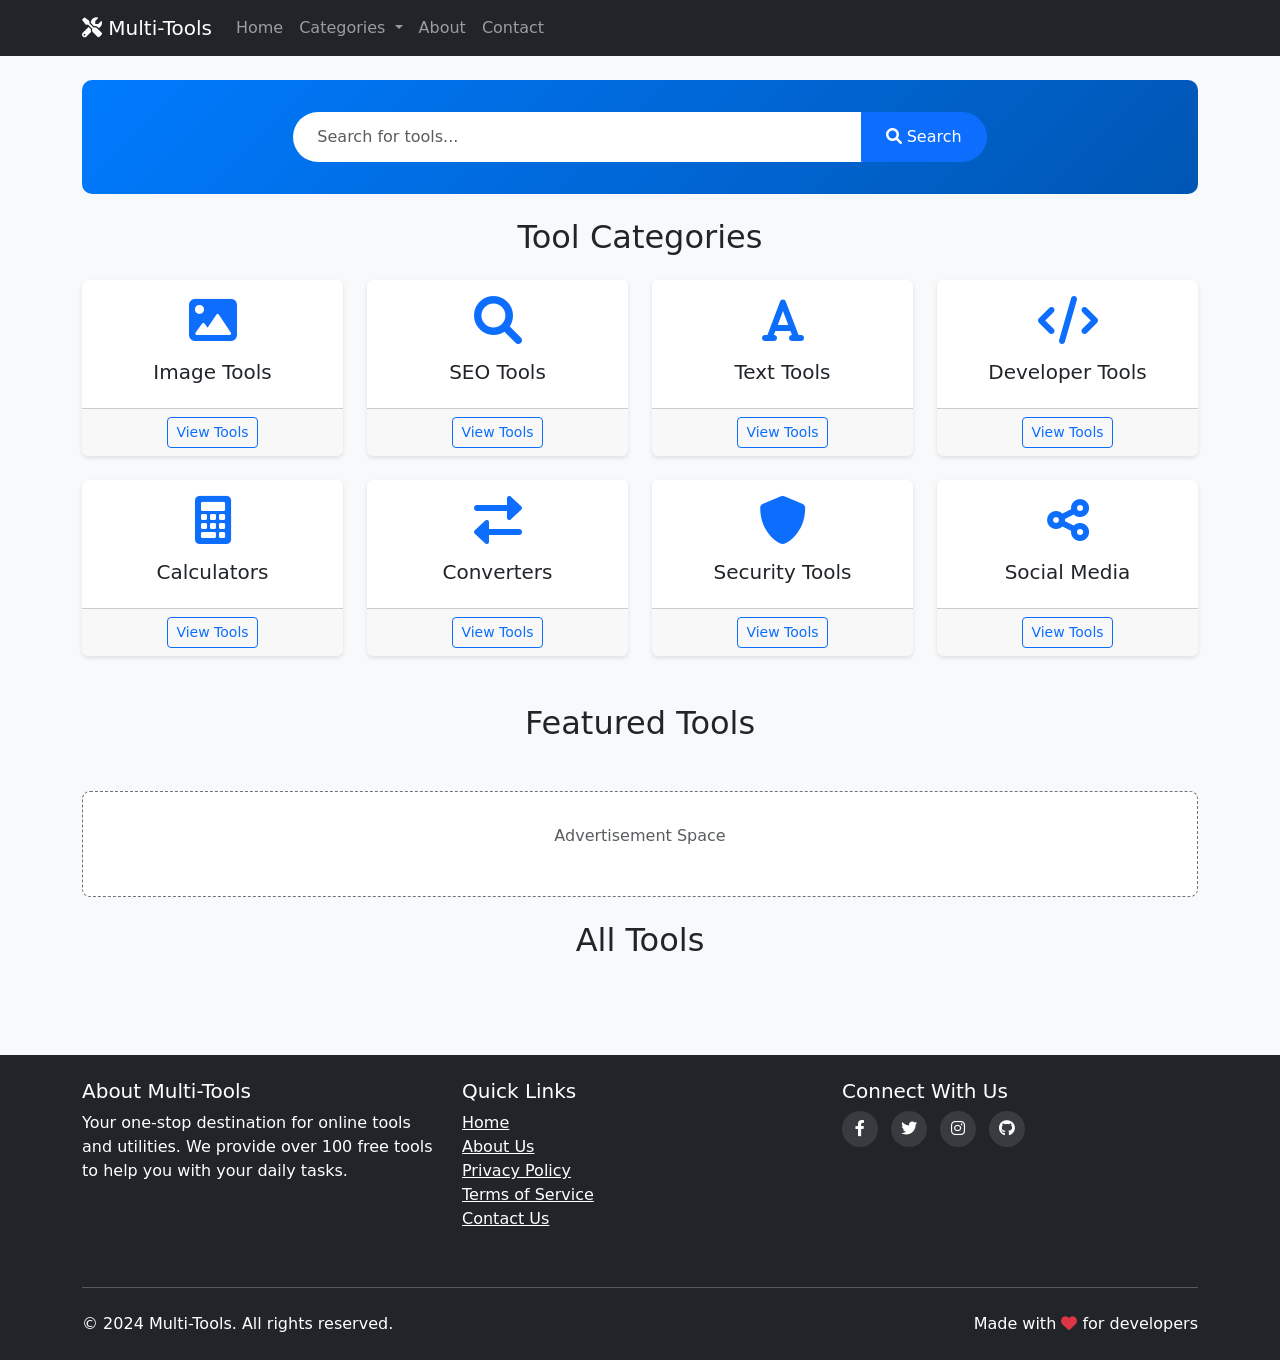
<file: index.html>
<!DOCTYPE html>
<html lang="en">
<head>
    <meta charset="UTF-8">
    <meta name="viewport" content="width=device-width, initial-scale=1.0">
    <title>Multi-Tools Website - Your One-Stop Tools Solution</title>
    <meta name="description" content="Access over 100 free online tools including converters, calculators, generators, and more. All tools are free to use!">
    
    <!-- Bootstrap CSS -->
    <link href="https://cdn.jsdelivr.net/npm/bootstrap@5.3.0/dist/css/bootstrap.min.css" rel="stylesheet">
    <!-- Custom CSS -->
    <link href="css/style.css" rel="stylesheet">
    <!-- Font Awesome -->
    <link rel="stylesheet" href="https://cdnjs.cloudflare.com/ajax/libs/font-awesome/6.0.0/css/all.min.css">
</head>
<body>
    <!-- Header will be loaded here -->
    <div id="header-placeholder"></div>

    <!-- Main Content -->
    <main class="container py-4">
        <!-- Search Section -->
        <section class="search-section mb-4">
            <div class="row justify-content-center">
                <div class="col-md-8">
                    <div class="input-group">
                        <input type="text" id="searchTools" class="form-control" placeholder="Search for tools...">
                        <button class="btn btn-primary" type="button">
                            <i class="fas fa-search"></i> Search
                        </button>
                    </div>
                </div>
            </div>
        </section>

        <!-- Tools Categories -->
        <section class="categories-section mb-4">
            <h2 class="text-center mb-4">Tool Categories</h2>
            <div class="row" id="categories-container">
                <!-- Categories will be loaded dynamically -->
            </div>
        </section>

        <!-- Featured Tools -->
        <section class="featured-tools mb-4">
            <h2 class="text-center mb-4">Featured Tools</h2>
            <div class="row" id="featured-tools-container">
                <!-- Featured tools will be loaded dynamically -->
            </div>
        </section>

        <!-- Ad Section -->
        <section class="ad-section text-center mb-4">
            <div class="ad-placeholder">
                <!-- Ad Space -->
                <div class="ad-banner">
                    <p class="text-muted">Advertisement Space</p>
                </div>
            </div>
        </section>

        <!-- All Tools Grid -->
        <section class="all-tools">
            <h2 class="text-center mb-4">All Tools</h2>
            <div class="row" id="tools-container">
                <!-- Tools will be loaded dynamically -->
            </div>
        </section>
    </main>

    <!-- Footer will be loaded here -->
    <div id="footer-placeholder"></div>

    <!-- Bootstrap Bundle with Popper -->
    <script src="https://cdn.jsdelivr.net/npm/bootstrap@5.3.0/dist/js/bootstrap.bundle.min.js"></script>
    <!-- Custom JavaScript -->
    <script src="js/main.js"></script>
    <script src="js/search.js"></script>
    <script src="js/loadComponents.js"></script>
</body>
</html>
</file>
<file: css/style.css>
/* General Styles */
:root {
    --primary-color: #007bff;
    --secondary-color: #6c757d;
    --success-color: #28a745;
    --background-color: #f8f9fa;
}

body {
    background-color: var(--background-color);
    min-height: 100vh;
    display: flex;
    flex-direction: column;
}

main {
    flex: 1;
}

/* Card Styles */
.card {
    transition: transform 0.2s ease-in-out, box-shadow 0.2s ease-in-out;
    border: none;
    box-shadow: 0 2px 4px rgba(0,0,0,0.1);
}

.card:hover {
    transform: translateY(-5px);
    box-shadow: 0 4px 8px rgba(0,0,0,0.2);
}

/* Category Cards */
.category-section .card {
    background: linear-gradient(135deg, #ffffff 0%, #f8f9fa 100%);
}

.category-section .card i {
    transition: transform 0.3s ease;
}

.category-section .card:hover i {
    transform: scale(1.2);
}

/* Tool Cards */
.tool-card {
    height: 100%;
}

.tool-card .card-footer {
    background: transparent;
    border-top: 1px solid rgba(0,0,0,0.1);
}

/* Search Section */
.search-section {
    background: linear-gradient(135deg, var(--primary-color) 0%, #0056b3 100%);
    padding: 2rem;
    border-radius: 10px;
    margin-bottom: 2rem;
}

.search-section .form-control {
    border-radius: 25px 0 0 25px;
    border: none;
    padding: 0.75rem 1.5rem;
}

.search-section .btn {
    border-radius: 0 25px 25px 0;
    padding: 0.75rem 1.5rem;
}

/* Ad Sections */
.ad-banner {
    background: #fff;
    padding: 2rem;
    border-radius: 8px;
    margin: 1rem 0;
    text-align: center;
    border: 1px dashed var(--secondary-color);
}

/* Responsive Design */
@media (max-width: 768px) {
    .card {
        margin-bottom: 1rem;
    }
    
    .search-section {
        padding: 1rem;
    }
}

/* Footer Styles */
footer {
    margin-top: auto;
}

.social-links a {
    display: inline-block;
    width: 36px;
    height: 36px;
    line-height: 36px;
    text-align: center;
    border-radius: 50%;
    background: rgba(255,255,255,0.1);
    transition: background 0.3s ease;
}

.social-links a:hover {
    background: rgba(255,255,255,0.2);
    text-decoration: none;
}

/* Loading States */
.loading {
    position: relative;
    opacity: 0.7;
}

.loading::after {
    content: '';
    position: absolute;
    top: 50%;
    left: 50%;
    transform: translate(-50%, -50%);
    width: 30px;
    height: 30px;
    border: 3px solid var(--primary-color);
    border-top-color: transparent;
    border-radius: 50%;
    animation: spin 1s linear infinite;
}

@keyframes spin {
    to {
        transform: translate(-50%, -50%) rotate(360deg);
    }
}
</file>
